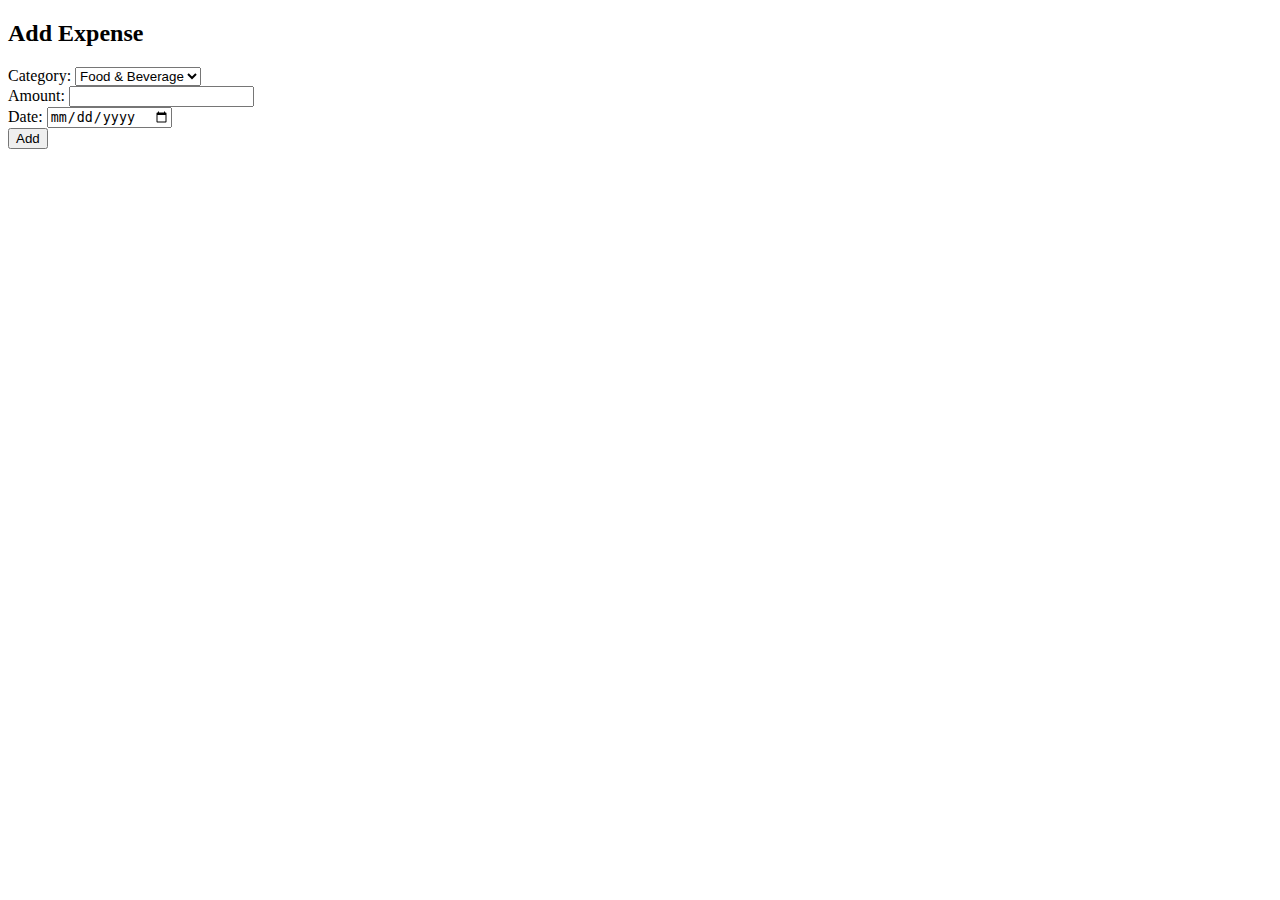
<file: Updated_backend/finacne/templates/IND.HTML>
<!DOCTYPE html>
<html lang="en">
<head>
    <meta charset="UTF-8">
    <meta name="viewport" content="width=device-width, initial-scale=1.0">
    <title>Document</title>
</head>
<body>
    <h2 class="mb-4">Add Expense</h2>
    <form action="{{ url_for('add_expense') }}" method="POST" class="mb-4">
        <div class="form-group">
            <label for="category-select">Category:</label>
            <select id="category-select" name="category" class="form-control">
                <option value="Food & Beverage">Food & Beverage</option>
                <option value="Rent">Rent</option>
                <option value="Transport">Transport</option>
                <option value="Relaxing">JOLLY</option>
            </select>
        </div>
        <div class="form-group">
            <label for="amount-input">Amount:</label>
            <input type="number" id="amount-input" name="amount" class="form-control" required>
        </div>
        <div class="form-group">
            <label for="date-input">Date:</label>
            <input type="date" id="date-input" name="date" class="form-control" required>
        </div>
        <button type="submit" class="btn btn-primary">Add</button>
    </form>
</body>
</html>
</file>
